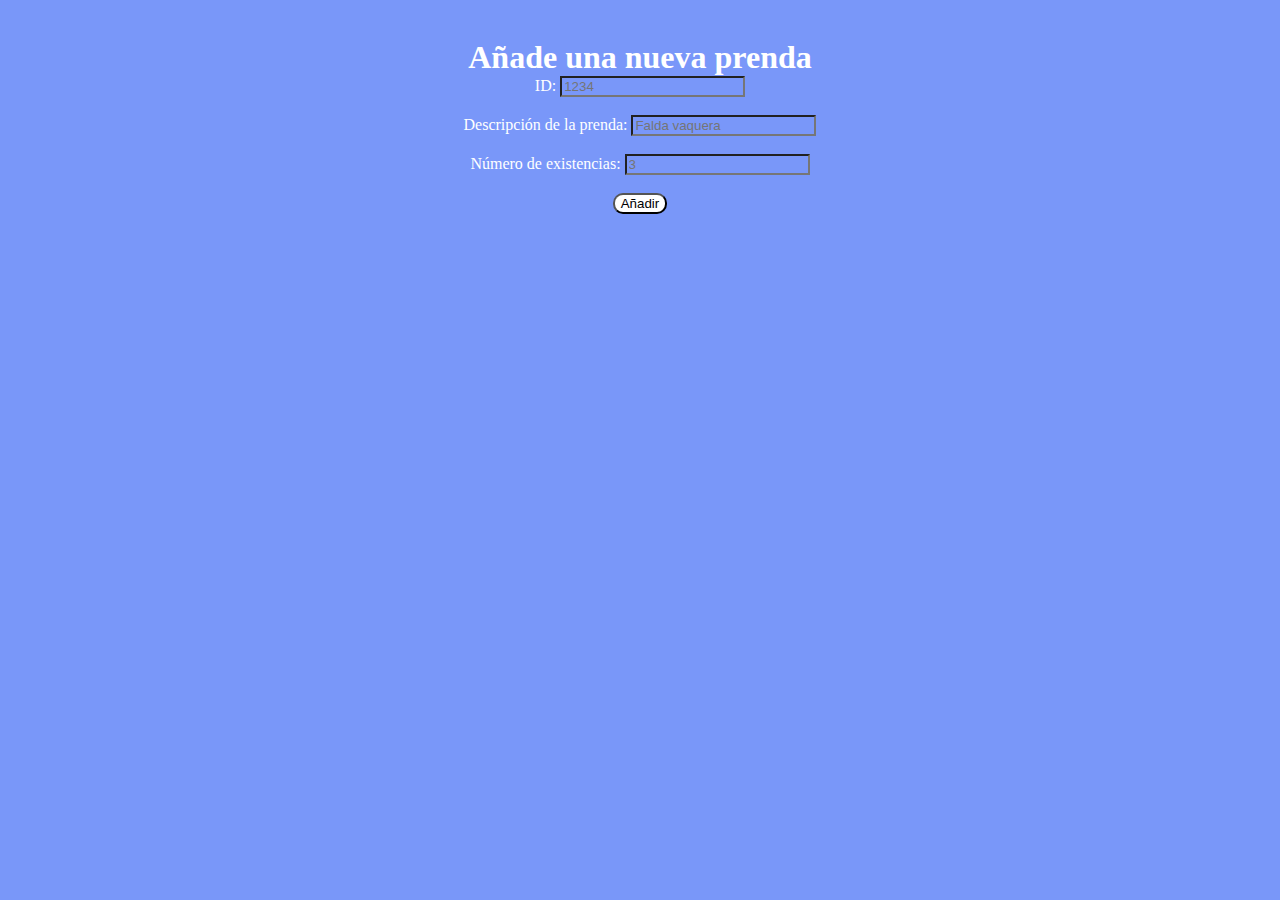
<file: src/main/resources/static/addPrenda.html>
<!DOCTYPE html>
<html lang="en">
<head>
    <meta charset="UTF-8">
    <meta name="viewport"
          content="width=device-width, user-scalable=no, initial-scale=1.0, maximum-scale=1.0, minimum-scale=1.0">
    <meta http-equiv="X-UA-Compatible" content="ie=edge">
    <title>Add-Prenda</title>
    <link href="https://cdn.jsdelivr.net/npm/bootstrap@5.0.2/dist/css/bootstrap.min.css" rel="stylesheet" integrity="sha384-EVSTQN3/azprG1Anm3QDgpJLIm9Nao0Yz1ztcQTwFspd3yD65VohhpuuCOmLASjC" crossorigin="anonymous">
    <link rel="stylesheet" href="style.css"/>
</head>
<body>
<center>
    <div class="pb-5 pt-4"  id="titulo">
        <h1 style="margin-bottom:0px !important;">Añade una nueva prenda</h1>
    </div>
    <div id="formulario">
        <form action="index.html">
            <label for="idPrenda">ID: </label>
            <input type="text" placeholder="1234" id="idPrenda">
            <br><br>
            <label for="descripcion">Descripción de la prenda: </label>
            <input type="text" placeholder="Falda vaquera" id="descripcion">
            <br><br>
            <label for="existencias">Número de existencias: </label>
            <input type="text" placeholder="3" id="existencias">
            <br><br>

        </form>
        <button onclick="AddPrenda()">Añadir</button>
    </div>

</center>

<script src="addPrenda.js"></script>
<script src="https://cdn.jsdelivr.net/npm/bootstrap@5.0.2/dist/js/bootstrap.bundle.min.js" integrity="sha384-MrcW6ZMFYlzcLA8Nl+NtUVF0sA7MsXsP1UyJoMp4YLEuNSfAP+JcXn/tWtIaxVXM" crossorigin="anonymous"></script>


</body>
</html>
</file>
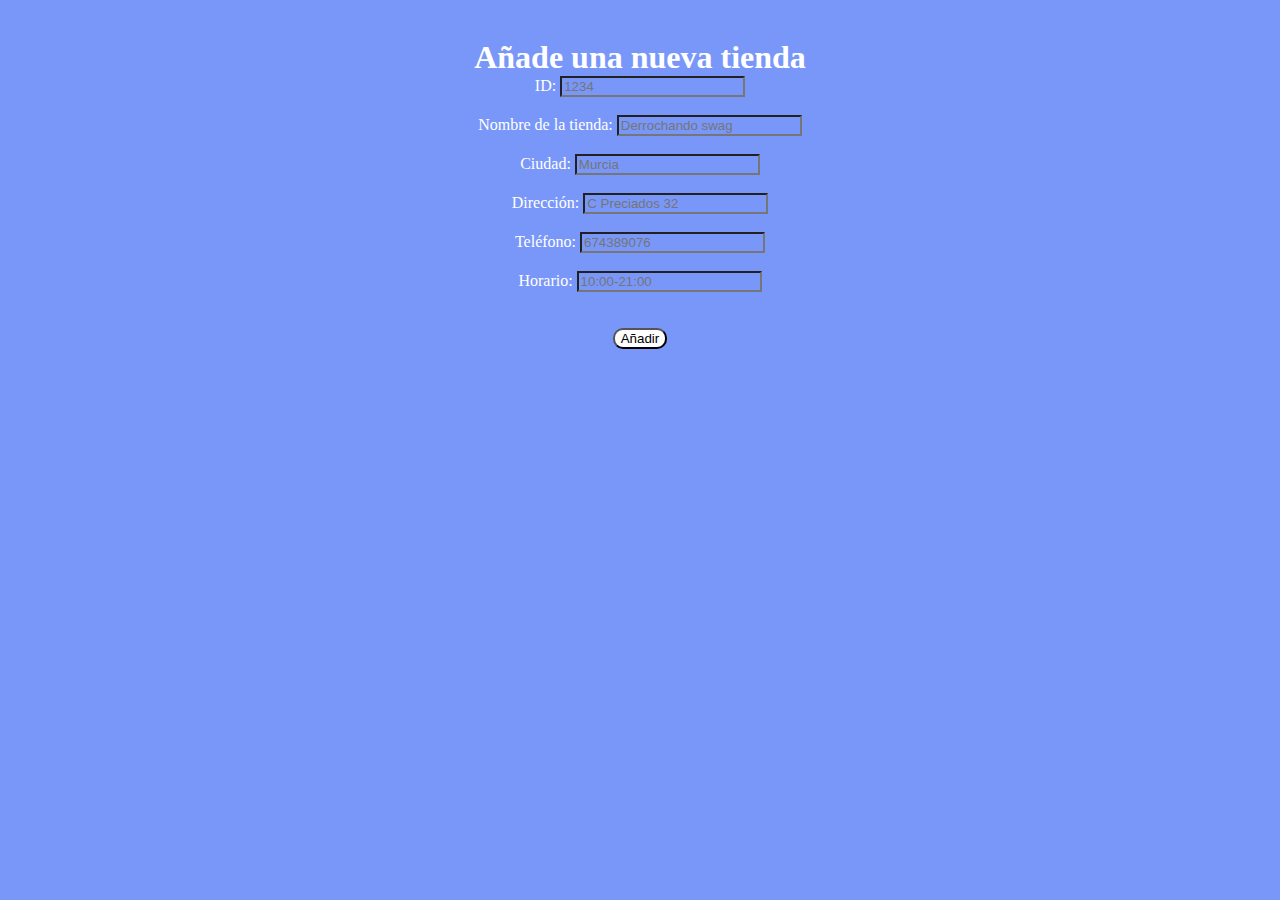
<file: src/main/resources/static/addTienda.html>
<!DOCTYPE html>
<html lang="en">
<head>
    <meta charset="UTF-8">
    <meta name="viewport"
          content="width=device-width, user-scalable=no, initial-scale=1.0, maximum-scale=1.0, minimum-scale=1.0">
    <meta http-equiv="X-UA-Compatible" content="ie=edge">
    <title>Add-Tienda</title>
    <link href="https://cdn.jsdelivr.net/npm/bootstrap@5.0.2/dist/css/bootstrap.min.css" rel="stylesheet" integrity="sha384-EVSTQN3/azprG1Anm3QDgpJLIm9Nao0Yz1ztcQTwFspd3yD65VohhpuuCOmLASjC" crossorigin="anonymous">
    <link rel="stylesheet" href="style.css"/>
</head>
<body>
<center>
    <div class="pb-5 pt-4"  id="titulo">
        <h1 style="margin-bottom:0px !important;">Añade una nueva tienda</h1>

    </div>

    <div id="formulario">
        <form action="index.html">
            <label for="idTienda">ID: </label>
            <input type="text" placeholder="1234" id="idTienda">
            <br><br>
            <label for="nombre">Nombre de la tienda: </label>
            <input type="text" placeholder="Derrochando swag" id="nombre">
            <br><br>
            <label for="ciudad">Ciudad: </label>
            <input type="text" placeholder="Murcia" id="ciudad">
            <br><br>
            <label for="direccion">Dirección: </label>
            <input type="text" placeholder="C Preciados 32" id="direccion">
            <br><br>
            <label for="telefono">Teléfono: </label>
            <input type="text" placeholder="674389076" id="telefono">
            <br><br>
            <label for="horario">Horario: </label>
            <input type="text" placeholder="10:00-21:00" id="horario">
            <br><br>

        </form>
        <br>
        <button onclick="AddTienda()">Añadir</button>
    </div>

</center>

<script src="addTienda.js"></script>
<script src="https://cdn.jsdelivr.net/npm/bootstrap@5.0.2/dist/js/bootstrap.bundle.min.js" integrity="sha384-MrcW6ZMFYlzcLA8Nl+NtUVF0sA7MsXsP1UyJoMp4YLEuNSfAP+JcXn/tWtIaxVXM" crossorigin="anonymous"></script>


</body>
</html>
</file>
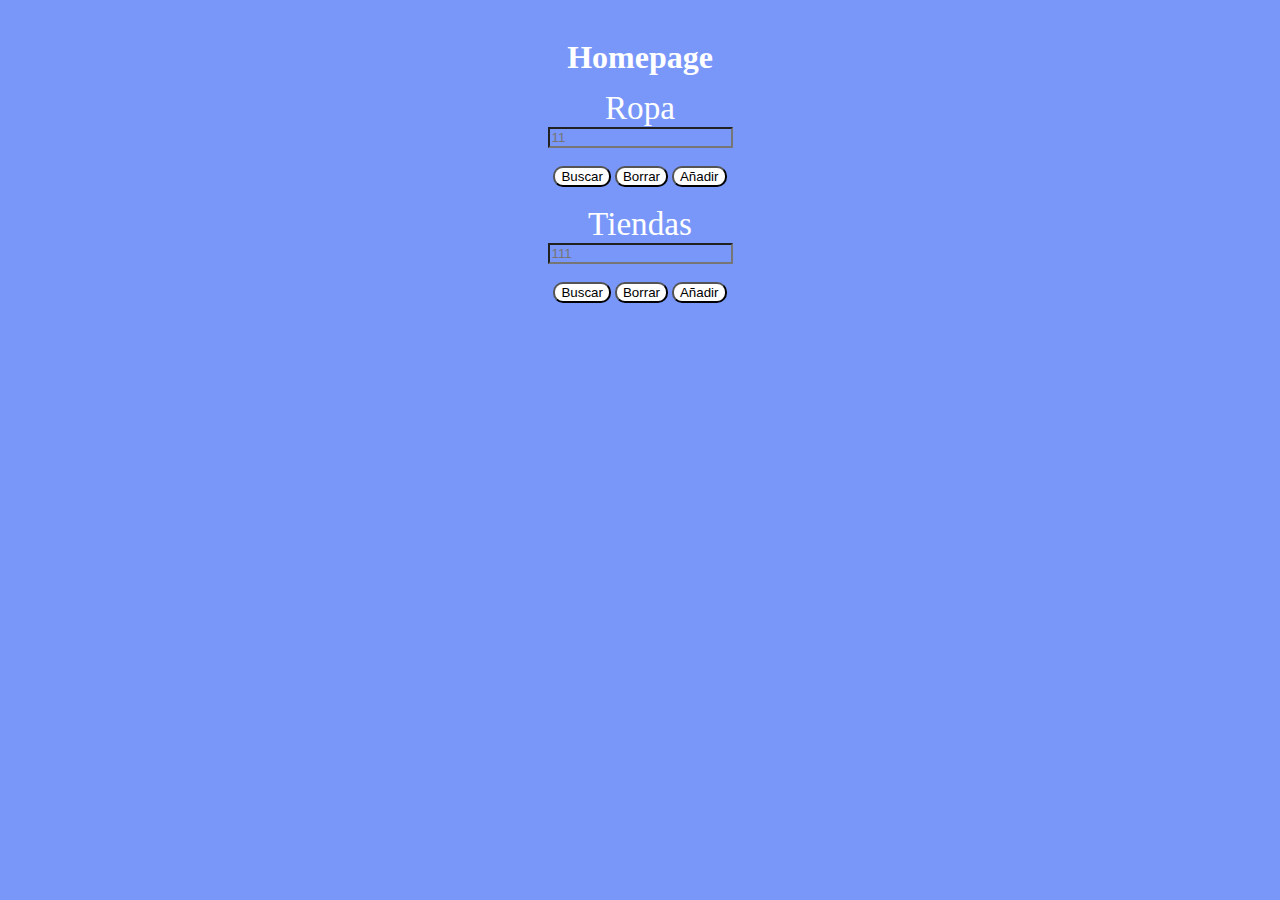
<file: src/main/resources/static/start.html>
<!doctype html>
<html lang="en">
<head>
    <meta charset="UTF-8">
    <meta name="viewport"
          content="width=device-width, user-scalable=no, initial-scale=1.0, maximum-scale=1.0, minimum-scale=1.0">
    <meta http-equiv="X-UA-Compatible" content="ie=edge">
    <title>Homepage</title>
    <link href="https://cdn.jsdelivr.net/npm/bootstrap@5.0.2/dist/css/bootstrap.min.css" rel="stylesheet" integrity="sha384-EVSTQN3/azprG1Anm3QDgpJLIm9Nao0Yz1ztcQTwFspd3yD65VohhpuuCOmLASjC" crossorigin="anonymous">
    <link rel="stylesheet" href="style.css"/>

</head>
<body style="background-color:#202020;">

<center>
    <div class="pb-5 pt-4"  id="titulo">
        <h1 style="margin-bottom:0px !important;">Homepage</h1>

    </div>
    <div id="formularioHome">
        <form >
            <big><big><big><big><label class="pb-2" for="idPrenda">Ropa</label></big></big></big></big>
            <br>
            <input type="text" id="idPrenda" placeholder="11">
            <br><br>
        </form>
        <button onclick="BuscarPrenda()">Buscar</button>
        <button onclick="BorrarPrenda()">Borrar</button>
        <button onclick="location.href = 'addPrenda.html' ">Añadir</button>

        <br><br>
        <form >
            <big><big><big><big><label class="pb-2" for="idTienda">Tiendas</label></big></big></big></big>
            <br>
            <input type="text" id="idTienda" placeholder="111">
            <br><br>
        </form>
        <button onclick="BuscarTienda()">Buscar</button>
        <button onclick="BorrarTienda()">Borrar</button>
        <button onclick = "location.href ='addTienda.html'">Añadir</button>

    </div>

</center>

<script src="start.js"></script>

<script src="https://cdn.jsdelivr.net/npm/bootstrap@5.1.3/dist/js/bootstrap.bundle.min.js" integrity="sha384-ka7Sk0Gln4gmtz2MlQnikT1wXgYsOg+OMhuP+IlRH9sENBO0LRn5q+8nbTov4+1p" crossorigin="anonymous"></script>

</body>
</html>
</file>
<file: src/main/resources/static/style.css>
*{
    background-color:rgb(121,151,249);
}

h1,h2,h3,h4{
    color:white;
}

label{
    color:white;
    padding-bottom:2px;
}

button{
    background-color:white;
    border-radius:10px;
}

html{
    background-color:rgb(121,151,249);
}
#titulo{
    background-color:rgb(121,151,249);
    padding-top:10px;
}
#formulario{
    background-color:rgb(121,151,249);
}

#formularioHome{
    padding-top:1%;
    padding-bottom:19%;
    background-color:rgb(121,151,249);
}
</file>
